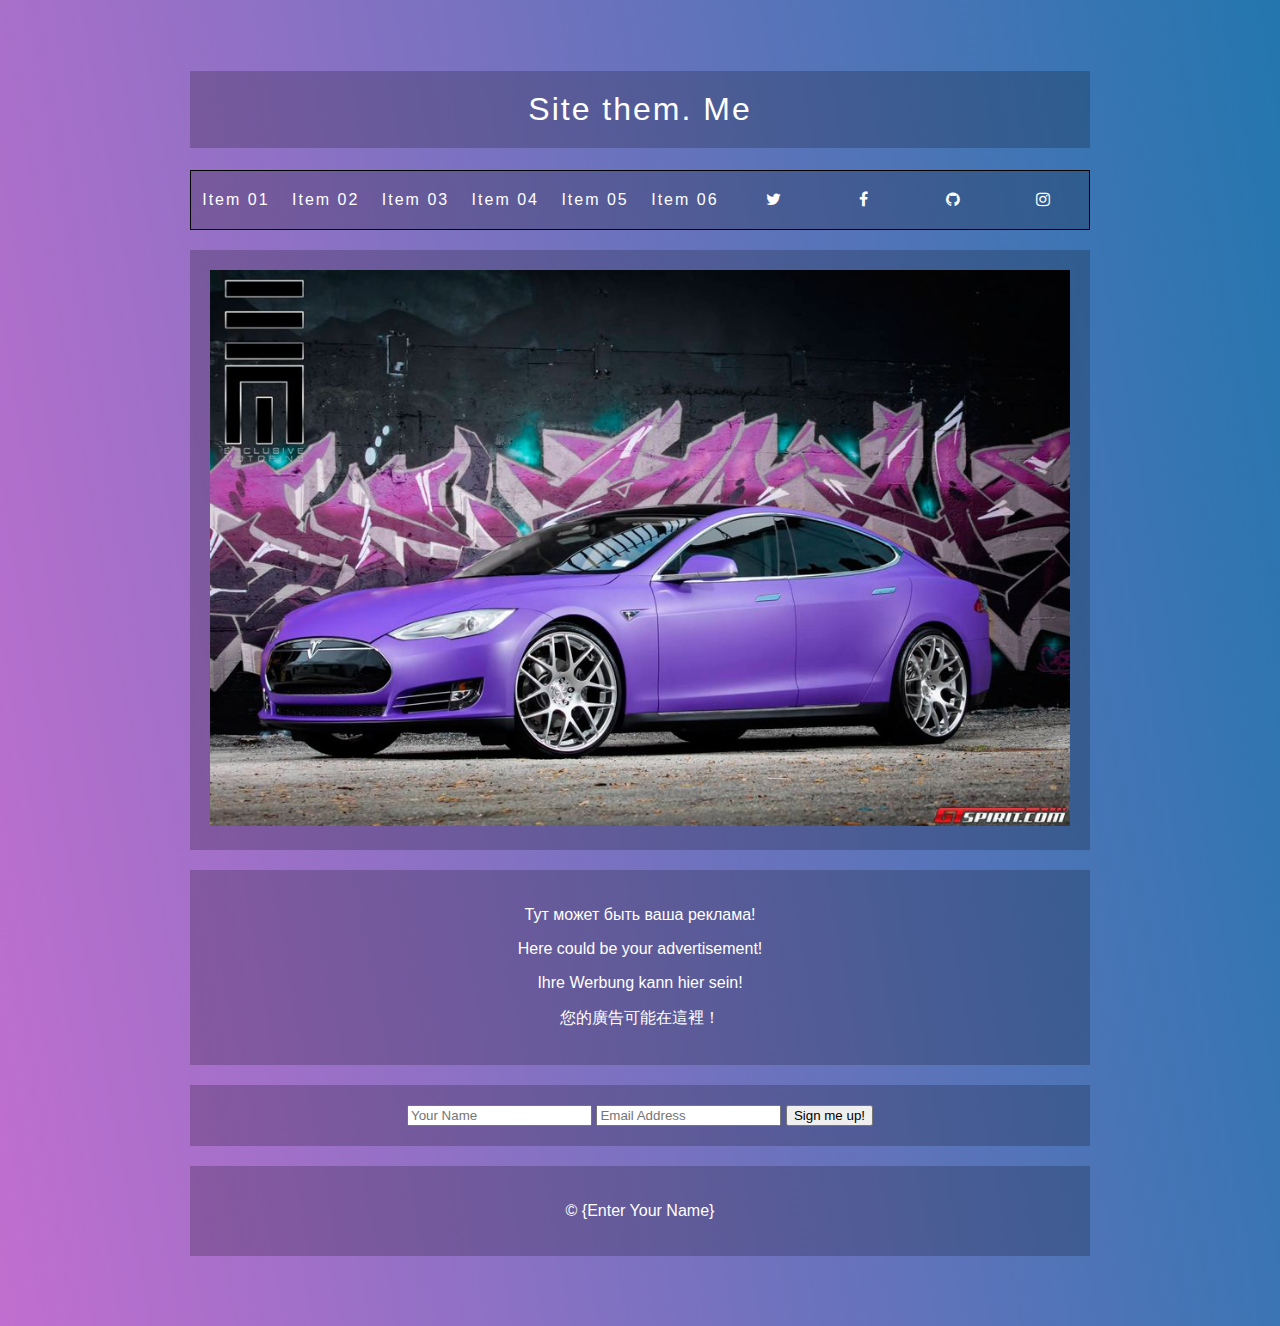
<file: final/index.html>
<!DOCTYPE html>
<html lang="en">
<head>
    <meta charset="UTF-8">
    <meta http-equiv="X-UA-Compatible" content="IE=edge">
    <meta name="viewport" content="width=device-width, initial-scale=1.0">
    <title>Lesson_21</title>
    <link rel="stylesheet" href="//maxcdn.bootstrapcdn.com/font-awesome/4.7.0/css/font-awesome.min.css">
    <link rel="stylesheet" href="style.css">
</head>
<body>
	
    <div class="wrapper">
		<header class="top">
  			<h1><a href="#">Site them. Me</a></h1>
		</header>
		<nav class="flex-nav">
			<a href="#" class="toggleNav">☰ Menu</a>
  			<ul>
		    	<li><a href="#">Item 01</a></li>
		    	<li><a href="#">Item 02</a></li>
		    	<li><a href="#">Item 03</a></li>
		    	<li><a href="#">Item 04</a></li>
		    	<li><a href="#">Item 05</a></li>
		    	<li><a href="#">Item 06</a></li>
		    	<li>
		      	<a href="#"><i class="fa fa-twitter"></i></a>
		    	</li>
		    	<li>
		      	<a href="#"><i class="fa fa-facebook"></i></a>
		    	</li>
		    	<li>
		      	<a href="#"><i class="fa fa-github"></i></a>
		    	</li>
		    	<li>
		      	<a href="#"><i class="fa fa-instagram"></i></a>
		    	</li>
  			</ul>
		</nav>

		<section class="banner">
  			<img src="./images/tesla.jpg">
		</section>

		<section class="content">
  			<p>Тут может быть ваша реклама!</p>
  			<p>Here could be your advertisement!</p>
  			<p>Ihre Werbung kann hier sein!</p>
  			<p>您的廣告可能在這裡！</p>
		</section>

	<section class="signup">
  	<form action="" class="signup">
    	<input type="text" placeholder="Your Name">
    	<input type="email" placeholder="Email Address">
    	<input type="submit" value="Sign me up!">
  	</form>
	</section>

	<footer>
  		<p>&copy; {Enter Your Name}</p>
	</footer>

	</div>

	<!-- Scripts -->
	<script src="https://ajax.googleapis.com/ajax/libs/jquery/1.11.2/jquery.min.js"></script>
  	<script>
		$(function() {
	  	$('.toggleNav').on('click',function() {
	    	$('.flex-nav ul').toggleClass('open');
	  	});
		});
  	</script>
</body>
</html>
</file>
<file: final/style.css>
html {
  box-sizing: border-box;
}

*, *:before, *:after {
  box-sizing: inherit;
}

body {
  font-family: sans-serif;
  margin: 0;
  background-image: linear-gradient(260deg, #2376ae 0%, #c16ecf 100%);
}
img {
  width: 100%;
}

a {
  color: white;
  text-decoration: none;
  background: rgba(0, 0, 0, 0.2);
  display: inline-block;
  padding: 20px 5px;
  width: 100%;
  text-align: center;
  font-weight: 100;
  letter-spacing: 2px;
}

a:hover {
  background: rgba(0, 0, 0, 0.3);
}

.wrapper {
  max-width: 1000px;
  margin: 0 auto;
  padding: 50px;
}

.flex-nav ul {
  border: 1px solid black;
  list-style: none;
  margin: 0px;
  padding: 0px;
  display: flex;
}

.flex-nav li {
  flex: 3;
}

.flex-nav .social {
  flex: 1;
}

/* ////////////////////////// */
.toggleNav {
  display: none;
}

@media all and (max-width: 1000px) {
  .flex-nav ul {
    flex-wrap: wrap;
  }
  .flex-nav li {
    flex: 1 1 50%;
  } 
  .flex-nav .social {
    flex: 1 1 25%;
  } 
}

@media all and (max-width: 500px) {
    .flex-nav li {
    flex-basis: 100%;
  } 

  /* ///////////////////////////// */

  .wrapper {
  display:flex;
  flex-direction:column;
  }

  .wrapper > * {
  order:999;
  }
 
  .flex-nav {
  order:1;
  }
 
  .top {
  order:2;
  }

  .content {
  order:3;
  }

  .signup {
  order:4;
  }

  .toggleNav {
  display: block;
  }

  .flex-nav ul {
  display: none;
  }

  .flex-nav ul.open {
    display:flex;
  }


}
/* //////////////////////////// */
section, footer {
  text-align: center;
  background: rgba(0,0,0,0.2);
  padding: 20px;
  margin: 20px 0;
  color: white;
  font-weight: 100;
}
</file>
